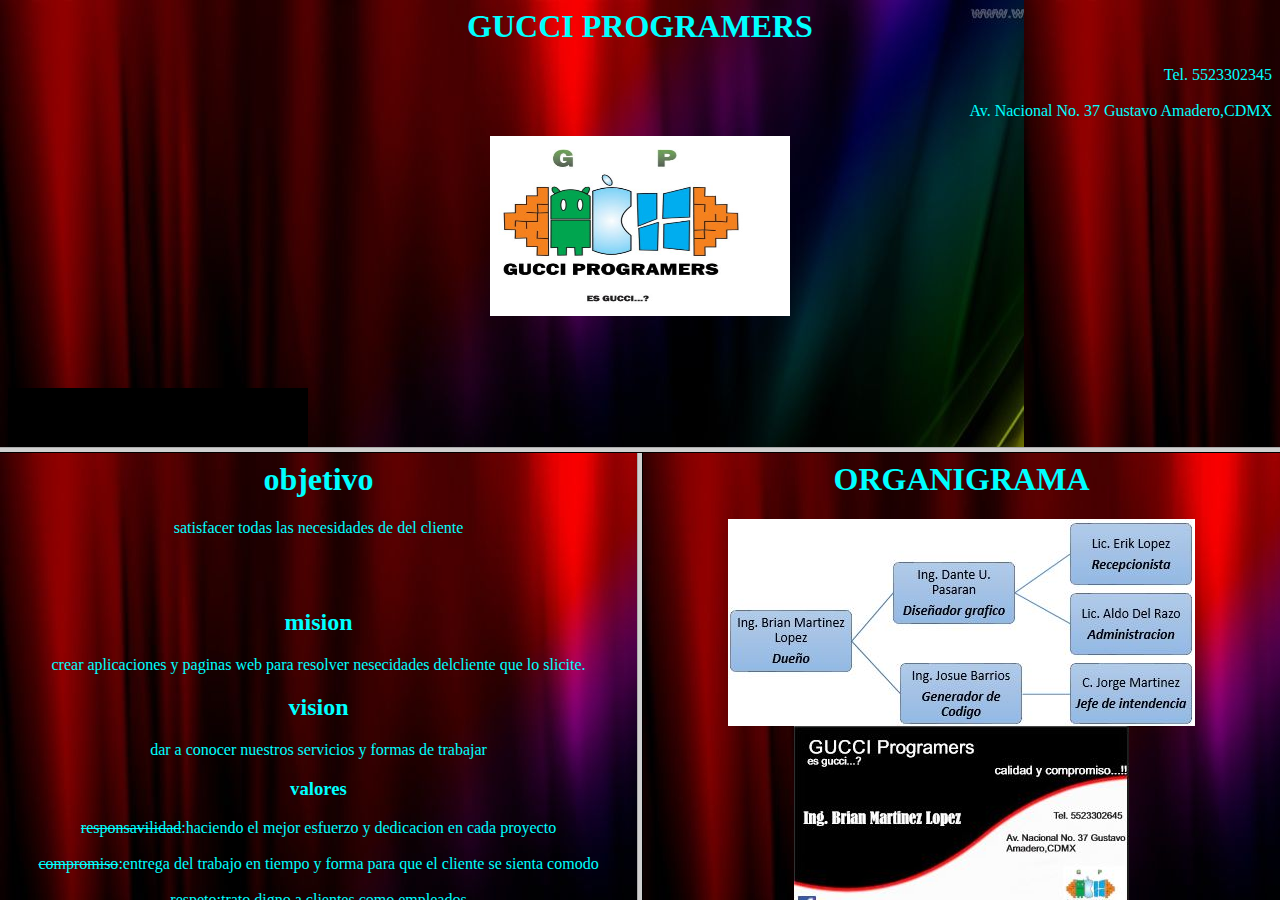
<file: index.html>
<html>
<title>GUCCI PROGRAMERS</title>
<frameset rows=50%,*>
    <frame scrolling="no" src="LOGO.html">
      <frameset cols=50%,*>
         <frame src="MISION.html"></frame>
         <frame src="ORG.html"></frame>
      </frameset>
	</frame>
</frameset>
</html>
</file>
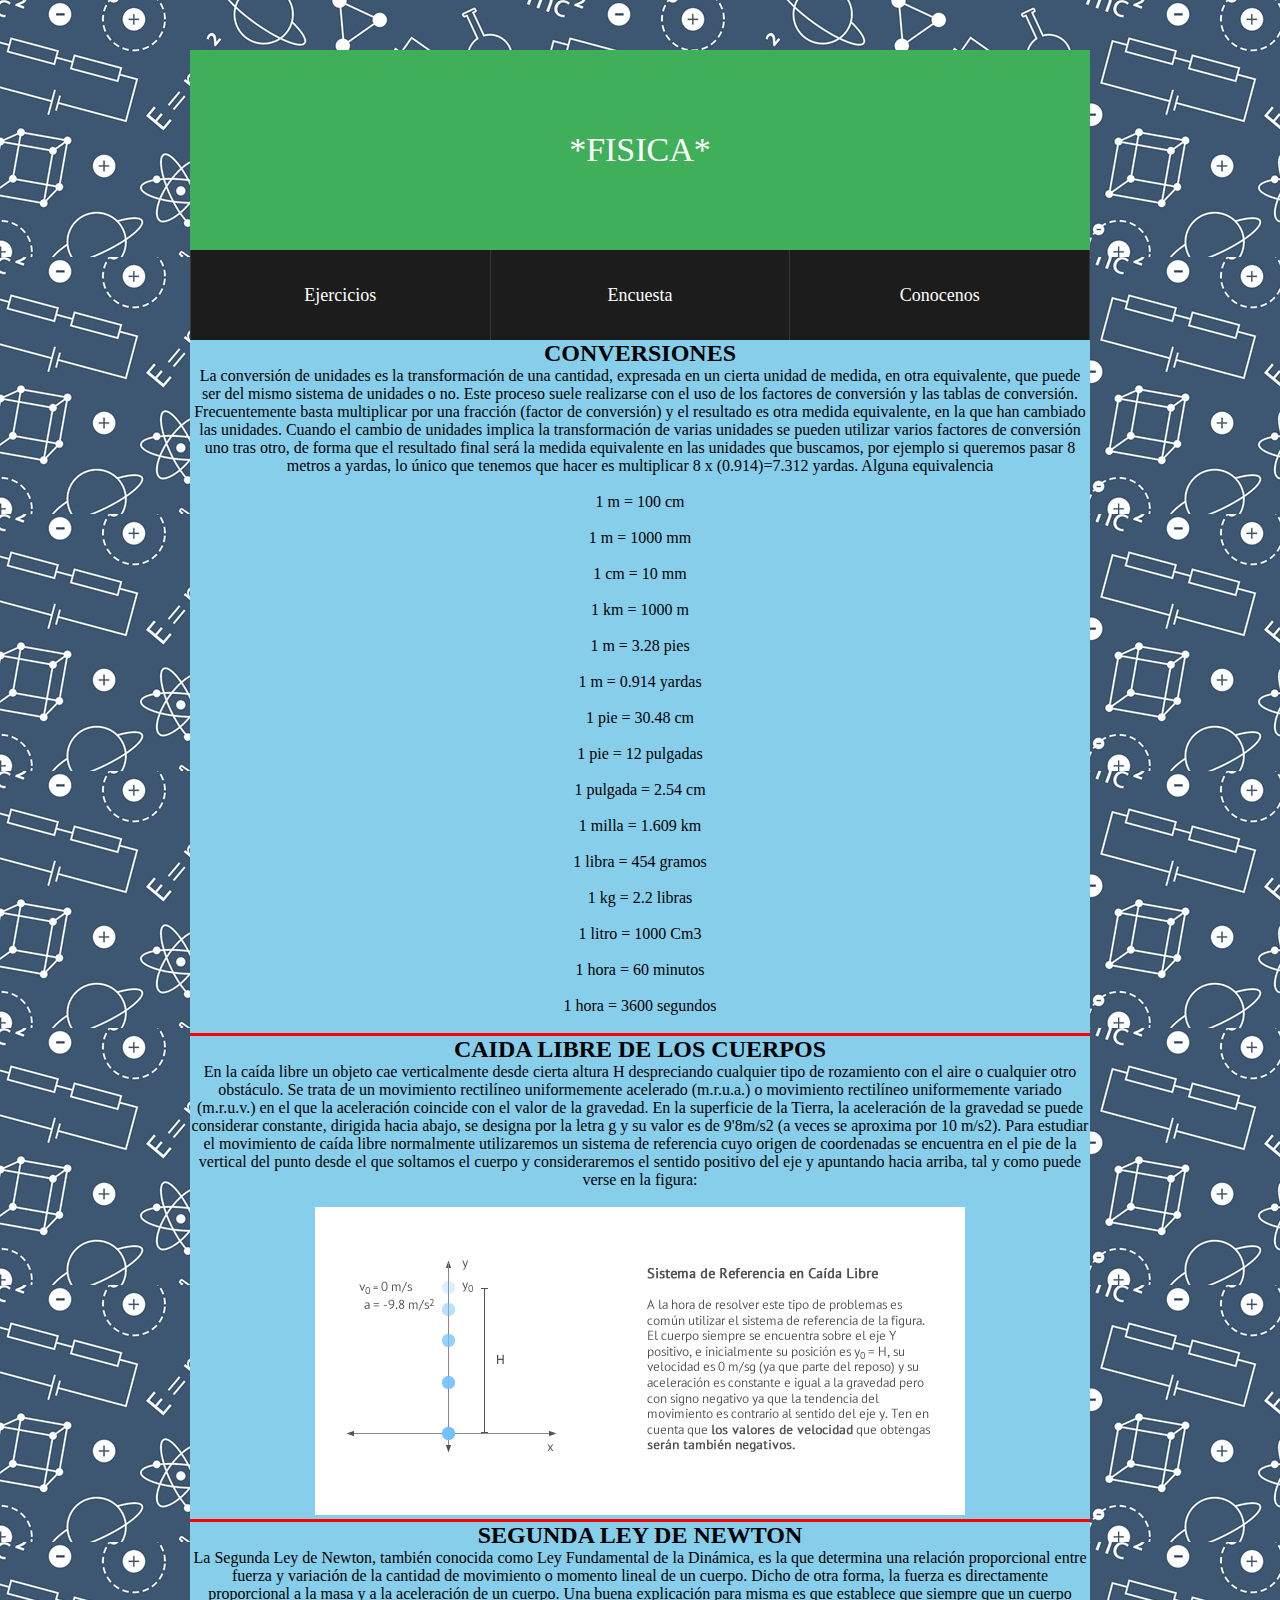
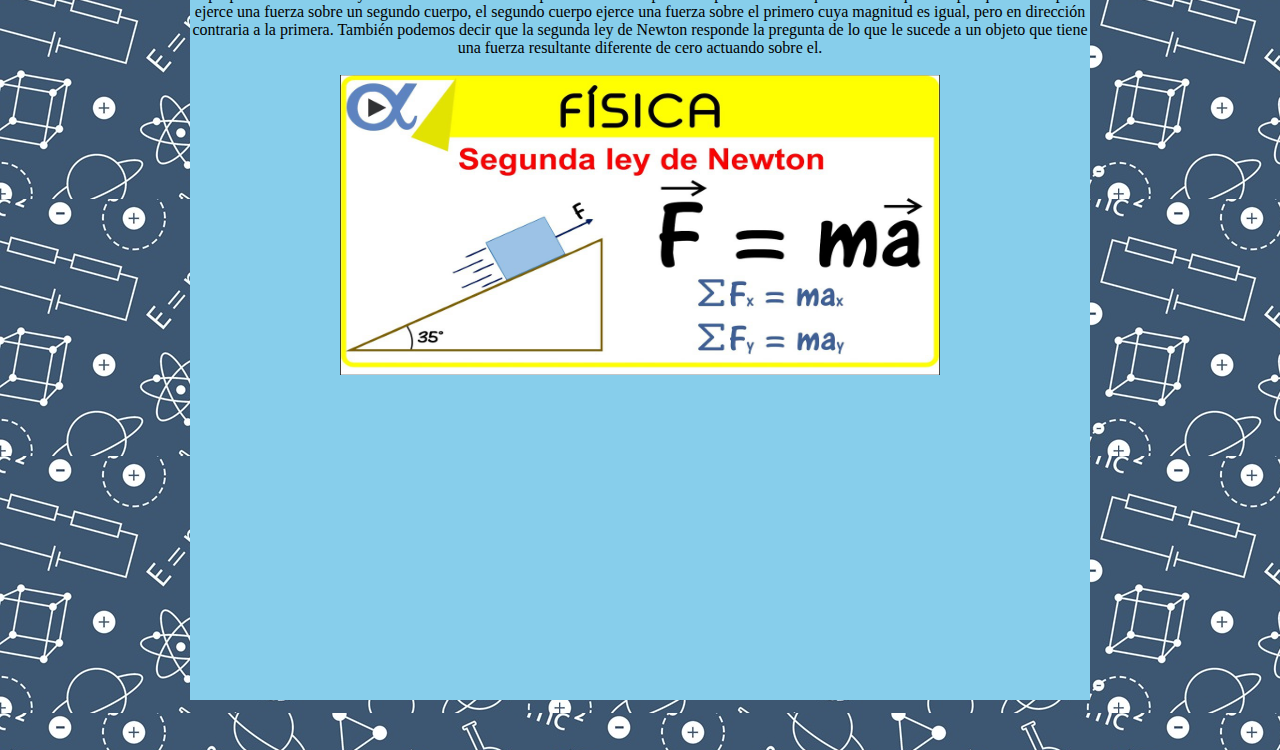
<file: fisica.html>
<!doctype html>

<html>
	<head>
      <title>Fisica</title>
	  <meta charset="utf-8"/>
	  <link rel="shortcut icon" href="favicon.ico"/>
	  <link rel="stylesheet" href="estilos.css">
	</head>
	
	<body background="fisica.jpg">
		<center><div style="background-color: skyblue; height: 2250px; width: 900px; margin-top: 50px; margin-bottom: 50px">
			<section class="title">
			<h1> *FISICA* </h1>
			</section>
			<nav class="navegacion">
				<ul class="menu">
					<li class="first-item">
						<a href="Ejercicios.html">
							<img src="ejercicios.jpg" alt="" class="imagen"></img>
							<span class="text-item">Ejercicios</span>
							<span class="down-item"></span>
						</a>
					</li>
					<li>
						<a href="formulario.html">
							<img src="encuesta.jpg" alt="" class="imagen"></img>
							<span class="text-item">Encuesta</span>
							<span class="down-item"></span>
						</a>
					</li>
					<li>
						<a href="index.html">
							<img src="personal.jpg" alt="" class="imagen"></img>
							<span class="text-item">Conocenos</span>
							<span class="down-item"></span>
						</a>
					</li>
				</ul>
			</nav>
			<a href="#123"></a>
			<p align="justify"><h2>CONVERSIONES</h2>
			La conversión de unidades es la transformación de una cantidad, expresada en un cierta unidad de medida, en otra equivalente, que puede ser del
			mismo sistema de unidades o no.
			Este proceso suele realizarse con el uso de los factores de conversión y las tablas de conversión.
			Frecuentemente basta multiplicar por una fracción (factor de conversión) y el resultado es otra medida equivalente, en la que han cambiado las 
			unidades. Cuando el cambio de unidades implica la transformación de varias unidades se pueden utilizar varios factores de conversión uno tras otro,
			de forma que el resultado final será la medida equivalente en las unidades que buscamos, por ejemplo si queremos pasar 8 metros a yardas, lo único 
			que tenemos que hacer es multiplicar 8 x (0.914)=7.312 yardas.

			Alguna equivalencia<br></br>

			1 m = 100 cm<br></br>
			1 m = 1000 mm<br></br>
			1 cm = 10 mm<br></br>
			1 km = 1000 m<br></br>
			1 m = 3.28 pies<br></br>
			1 m =  0.914 yardas<br> </br>
			1 pie = 30.48 cm<br></br>
			1 pie = 12 pulgadas <br></br>
			1 pulgada = 2.54 cm<br></br>
			1 milla = 1.609 km<br></br>
			1 libra = 454 gramos<br></br>
			1 kg = 2.2 libras <br></br>
			1 litro = 1000 Cm3<br></br>
			1 hora = 60 minutos<br></br>
			1 hora = 3600 segundos<br></br>
			<hr color="red" size=5></hr>
			<h2>CAIDA LIBRE DE LOS CUERPOS</h2>
			En la caída libre un objeto cae verticalmente desde cierta altura H despreciando cualquier tipo de rozamiento con el aire o cualquier otro obstáculo. 
			Se trata de un movimiento rectilíneo uniformemente acelerado (m.r.u.a.) o movimiento rectilíneo uniformemente variado (m.r.u.v.) en el que la aceleración coincide con
			el valor de la gravedad. En la superficie de la Tierra, la aceleración de la gravedad se puede considerar constante, dirigida hacia abajo, se designa por la letra g y 
			su valor es de 9'8m/s2 (a veces se aproxima por 10 m/s2).

			Para estudiar el movimiento de caída libre normalmente utilizaremos un sistema de referencia cuyo origen de coordenadas se encuentra en el pie de la vertical del punto
			desde el que soltamos el cuerpo y consideraremos el sentido positivo del eje y apuntando hacia arriba, tal y como puede verse en la figura:<br></br>
			<img src="caidalibre.jpg"></img>
			<hr color="red" size=5></hr>
			<h2>SEGUNDA LEY DE NEWTON</h2>
			La Segunda Ley de Newton, también conocida como Ley Fundamental de la Dinámica, es la que determina una relación proporcional entre fuerza y variación de la cantidad
			de movimiento o momento lineal de un cuerpo. Dicho de otra forma, la fuerza es directamente proporcional a la masa y a la aceleración de un cuerpo.
			Una buena explicación para misma es que establece que siempre que un cuerpo ejerce una fuerza sobre un segundo cuerpo, el segundo cuerpo ejerce una fuerza sobre el
			primero cuya magnitud es igual, pero en dirección contraria a la primera.  También podemos decir que la segunda ley de Newton responde la pregunta de lo que le sucede 
			a un objeto que tiene una fuerza resultante diferente de cero actuando sobre el.<br></br>
			<img src="segunda.jpg" width="600" height="300"></img>
			
			</p>			
		</div></center>
	</body>
</html>
</file>
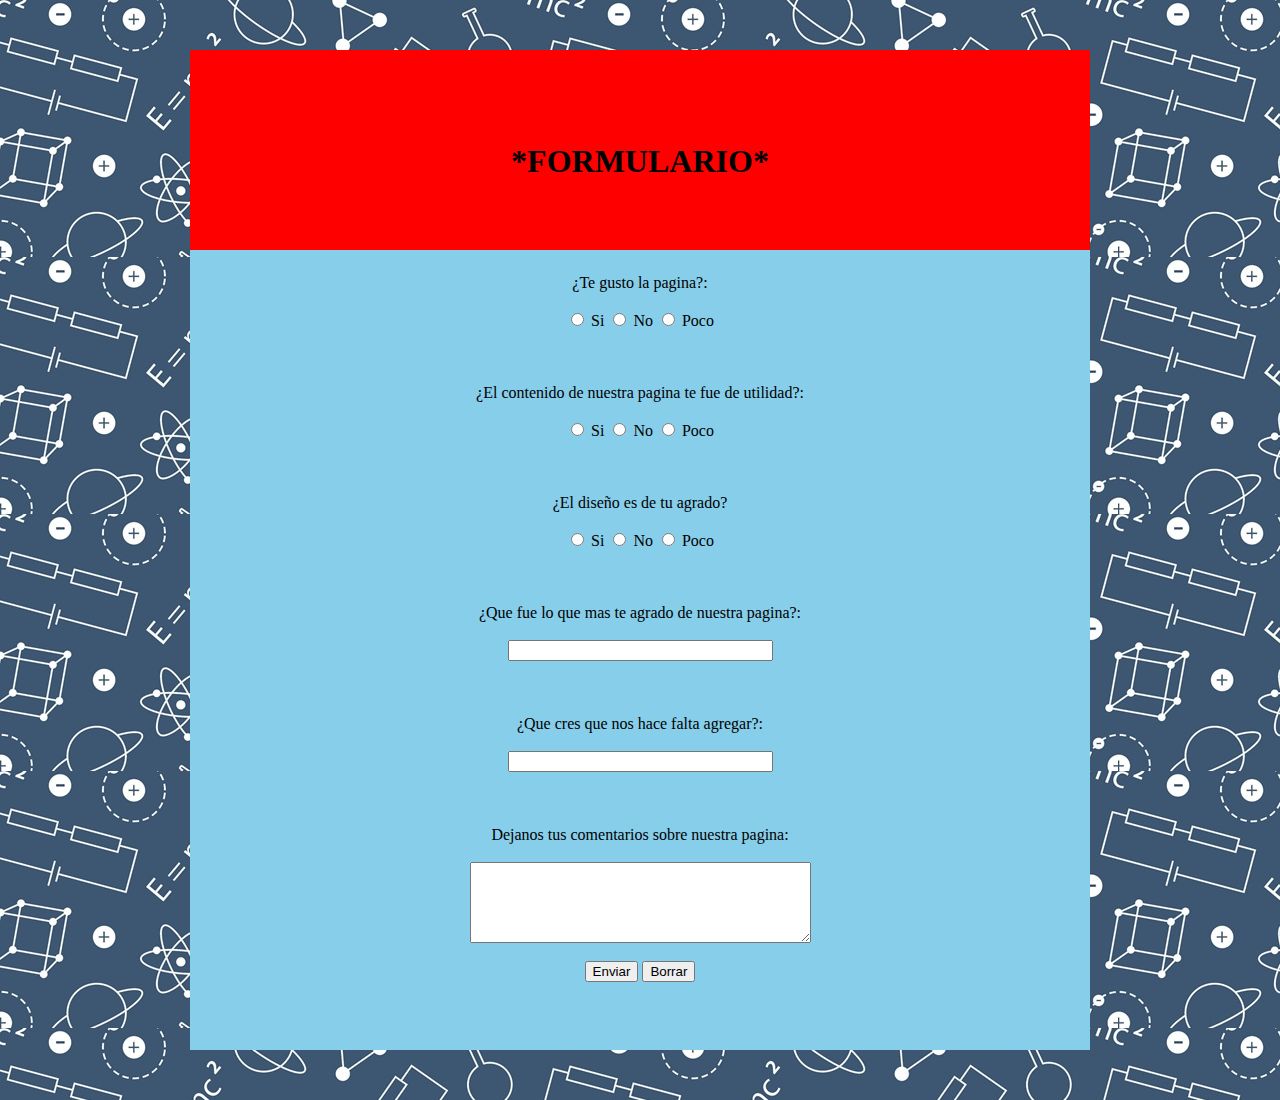
<file: formulario.html>
<html>
<head>
	<title>Formulario</title>
	 <meta charset="utf-8"/>
	 <link rel="shortcut icon" href="favicon.ico"/>
</head>
<body background="fisica.jpg">
		<center><div style="background-color: skyblue; height: 1000px; width: 900px; margin-top: 50px; margin-bottom: 50px">
		<div style="background-color: red; height: 200px; width: 900px">
		<br></br><br></br><h1> *FORMULARIO* </h1>
		
		<form action="mailto:danteupr@gmail.com" method="post">
		<p>
		<br></br><br></br>¿Te gusto la pagina?:<br></br>
		<input type=radio name=gusto value="Si"> Si
		<input type=radio name=gusto value="No"> No
		<input type=radio name=gusto value="Poco"> Poco<br></br>
		
		<br></br>¿El contenido de nuestra pagina te fue de utilidad?:<br></br>
		<input type=radio name=contenido value="Si"> Si
		<input type=radio name=contenido value="No"> No
		<input type=radio name=contenido value="Poco"> Poco<br></br>
		
		<br></br>¿El diseño es de tu agrado?<br></br>
		<input type=radio name=diseño value="Si"> Si
		<input type=radio name=diseño value="No"> No
		<input type=radio name=diseño value="Poco"> Poco<br></br>
		
		<br></br>¿Que fue lo que mas te agrado de nuestra pagina?: <br></br>
		<input type=text name=agrado size=30><br></br>
		
		<br></br>¿Que cres que nos hace falta agregar?: <br></br>
		<input type=text name=agregar size=30><br></br>
		
		<br></br>Dejanos tus comentarios sobre nuestra pagina:
		<br></br>
		<textarea name=comentario rows=5 cols=40 wrap=virtual>
		</textarea><br></br>
		<input type=submit value="Enviar">
		<input type=reset value="Borrar">
	
		</p>
		</center>
		
</form>
</div>
</div>
</body>
</html>
</file>
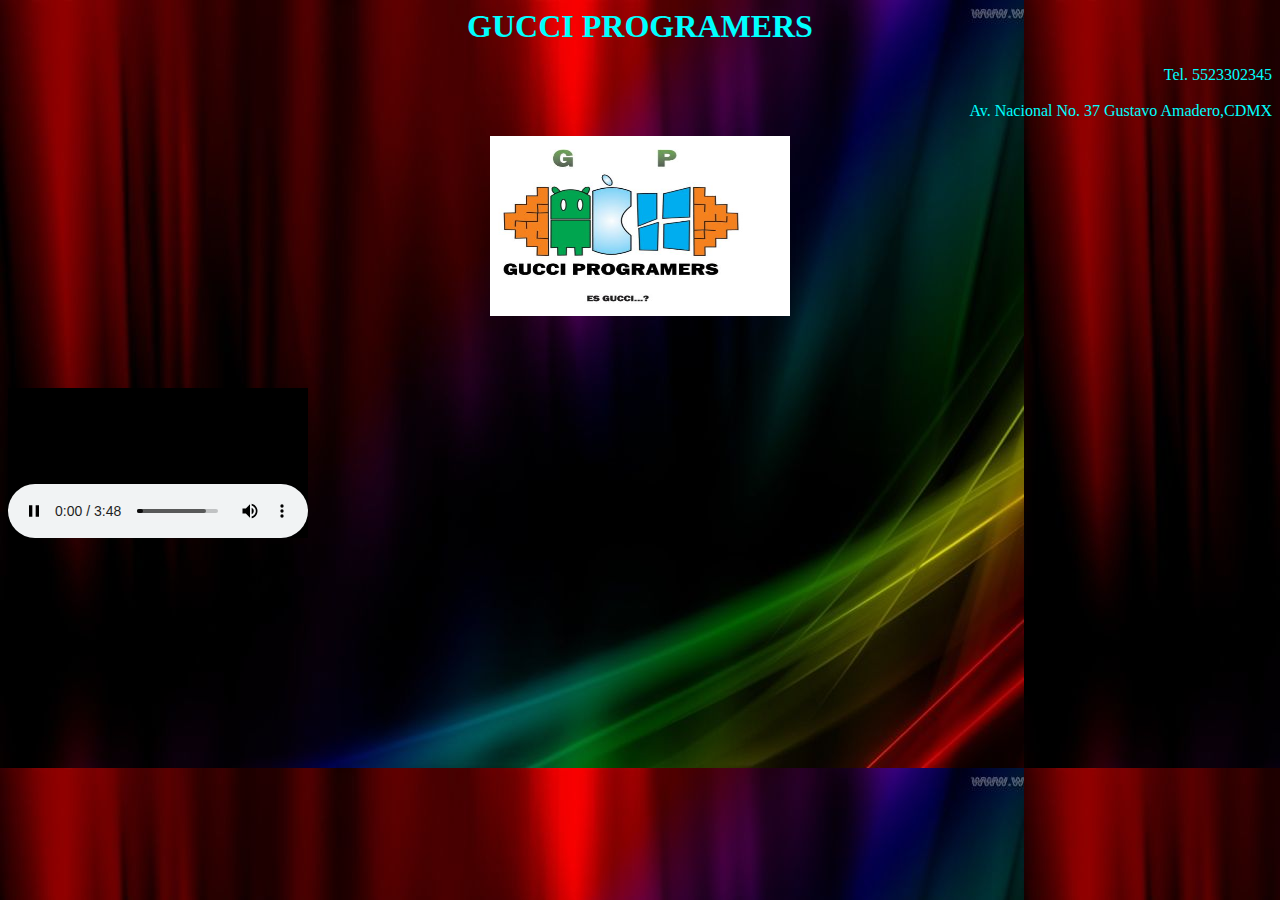
<file: LOGO.html>
<html>
<head>
<body background="logo2.jpg">
<font color="aqua">
<center><h1><b>GUCCI PROGRAMERS</center></h1></b>
<p align="right">Tel. 5523302345 <br></br>Av. Nacional No. 37 Gustavo Amadero,CDMX</p>
<center><img height="180" width="300" src="LOGO.JPG"></img></center>
<br></br>
<br></br>
<embed src ="That Good.mp3" ></embed>
</font>
</body>
</head>
</html>
</file>
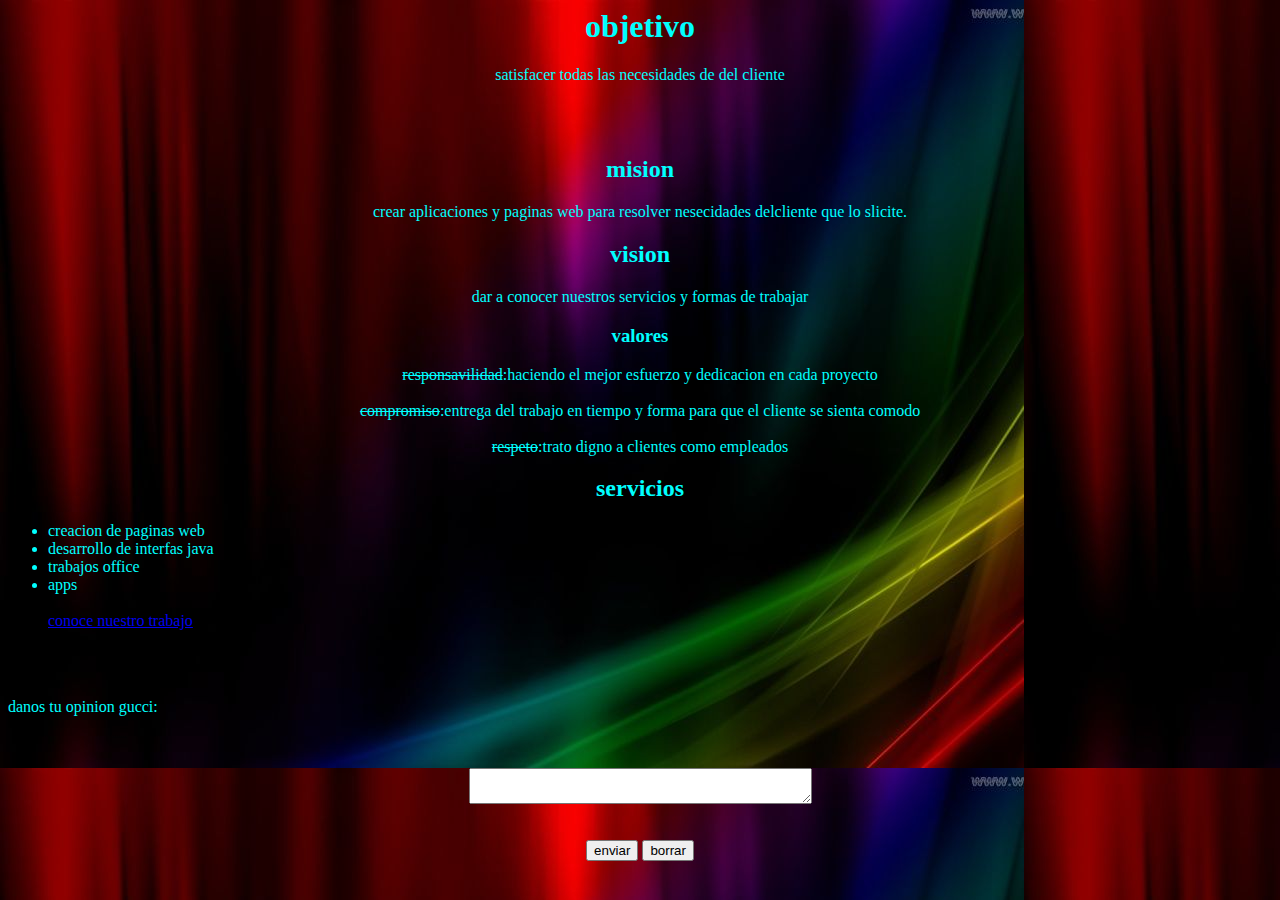
<file: MISION.html>
<html>
<body background="logo2.jpg">
<font color="aqua">
<center><h1><b>objetivo</center></h1></b>
<p><center>satisfacer todas las necesidades de del cliente</p><br></br></center>
<center><h2><b>mision</center></h2></b>
<p><center>crear aplicaciones y paginas web para resolver nesecidades delcliente que lo slicite.</p></center>
<center><h2><b>vision</center></h2></b>
<p><center>dar a conocer nuestros servicios y formas de trabajar</p></center>
<center><h3><b>valores</center></h3></b>
<p><center><s>responsavilidad</s>:haciendo el mejor esfuerzo y dedicacion en cada proyecto<br></br><s>compromiso</s>:entrega del trabajo en tiempo y forma para que el cliente se sienta comodo<br></br>
<s>respeto</s>:trato digno a clientes como empleados</p></center>
<center><h2><b>servicios</center></h2></b>
<ul>
<li type="*">creacion de paginas web
<li>desarrollo de interfas java
<li>trabajos office
<li>apps<br></br>
<a href="fisica.html" target="MISION.html">conoce nuestro trabajo</a>
</ul>
<br></br>
<form  action="mailto:danteupr@gmail.com" method="post">
<p>
danos tu opinion gucci: </p> <br></br>
<center><textarea name=comentario rowa=50 cols=40 wrap=virtual></textarea></center><br></br>
<center><input type="submit" value="enviar">
<input type="reset" value="borrar"></center>
</form>
</font>
</body>
</html>
</file>
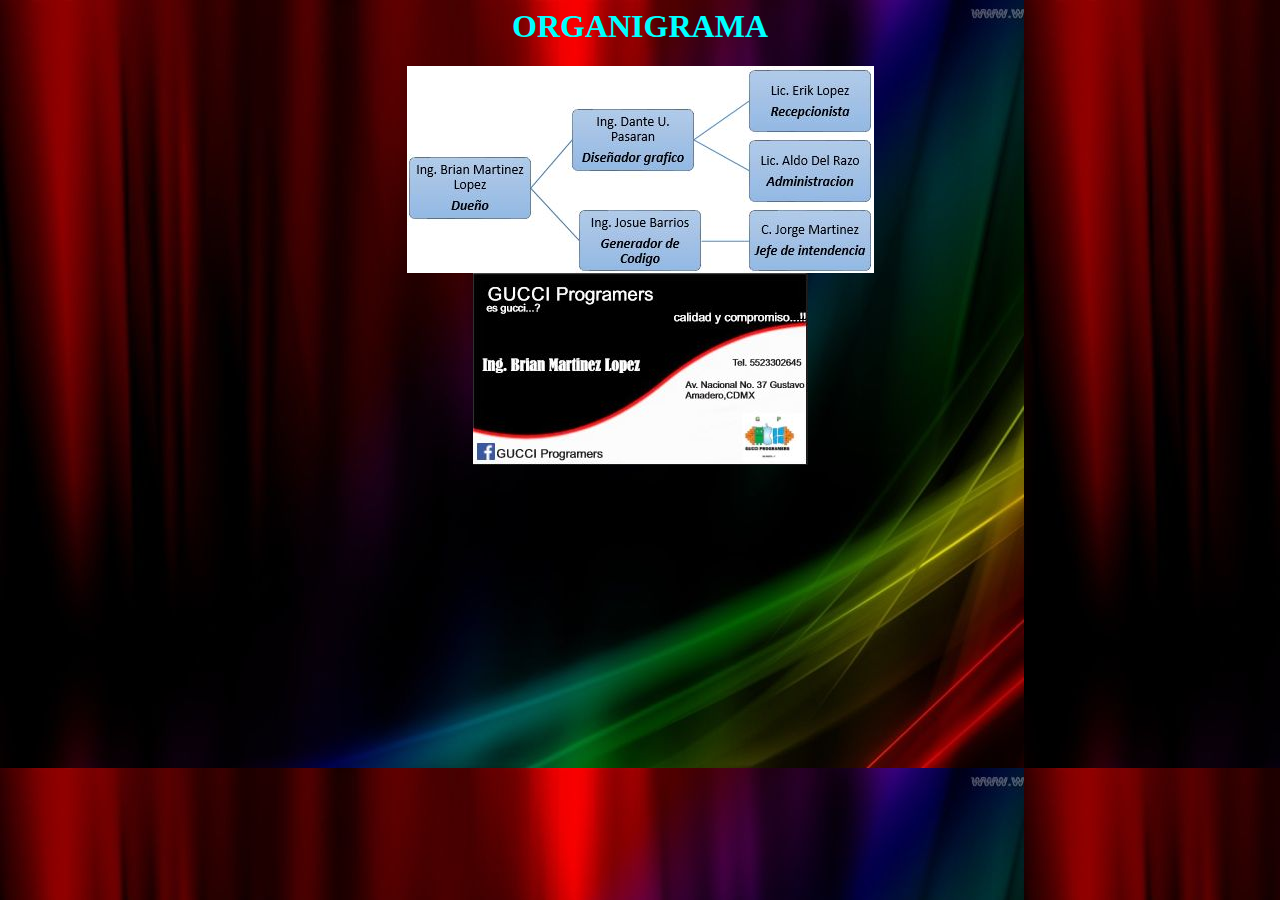
<file: ORG.html>
<html>
<head>
		<title></title>
</head>
<body background="logo2.jpg">
<font color="aqua">
<center><h1>ORGANIGRAMA</h1></center>
<center><a href="personal.html"><img src="ORG.JPG"></a></img></center>
<center><img src="targeta.jpg"></img></center>
</font>
</body>
</html>
</file>
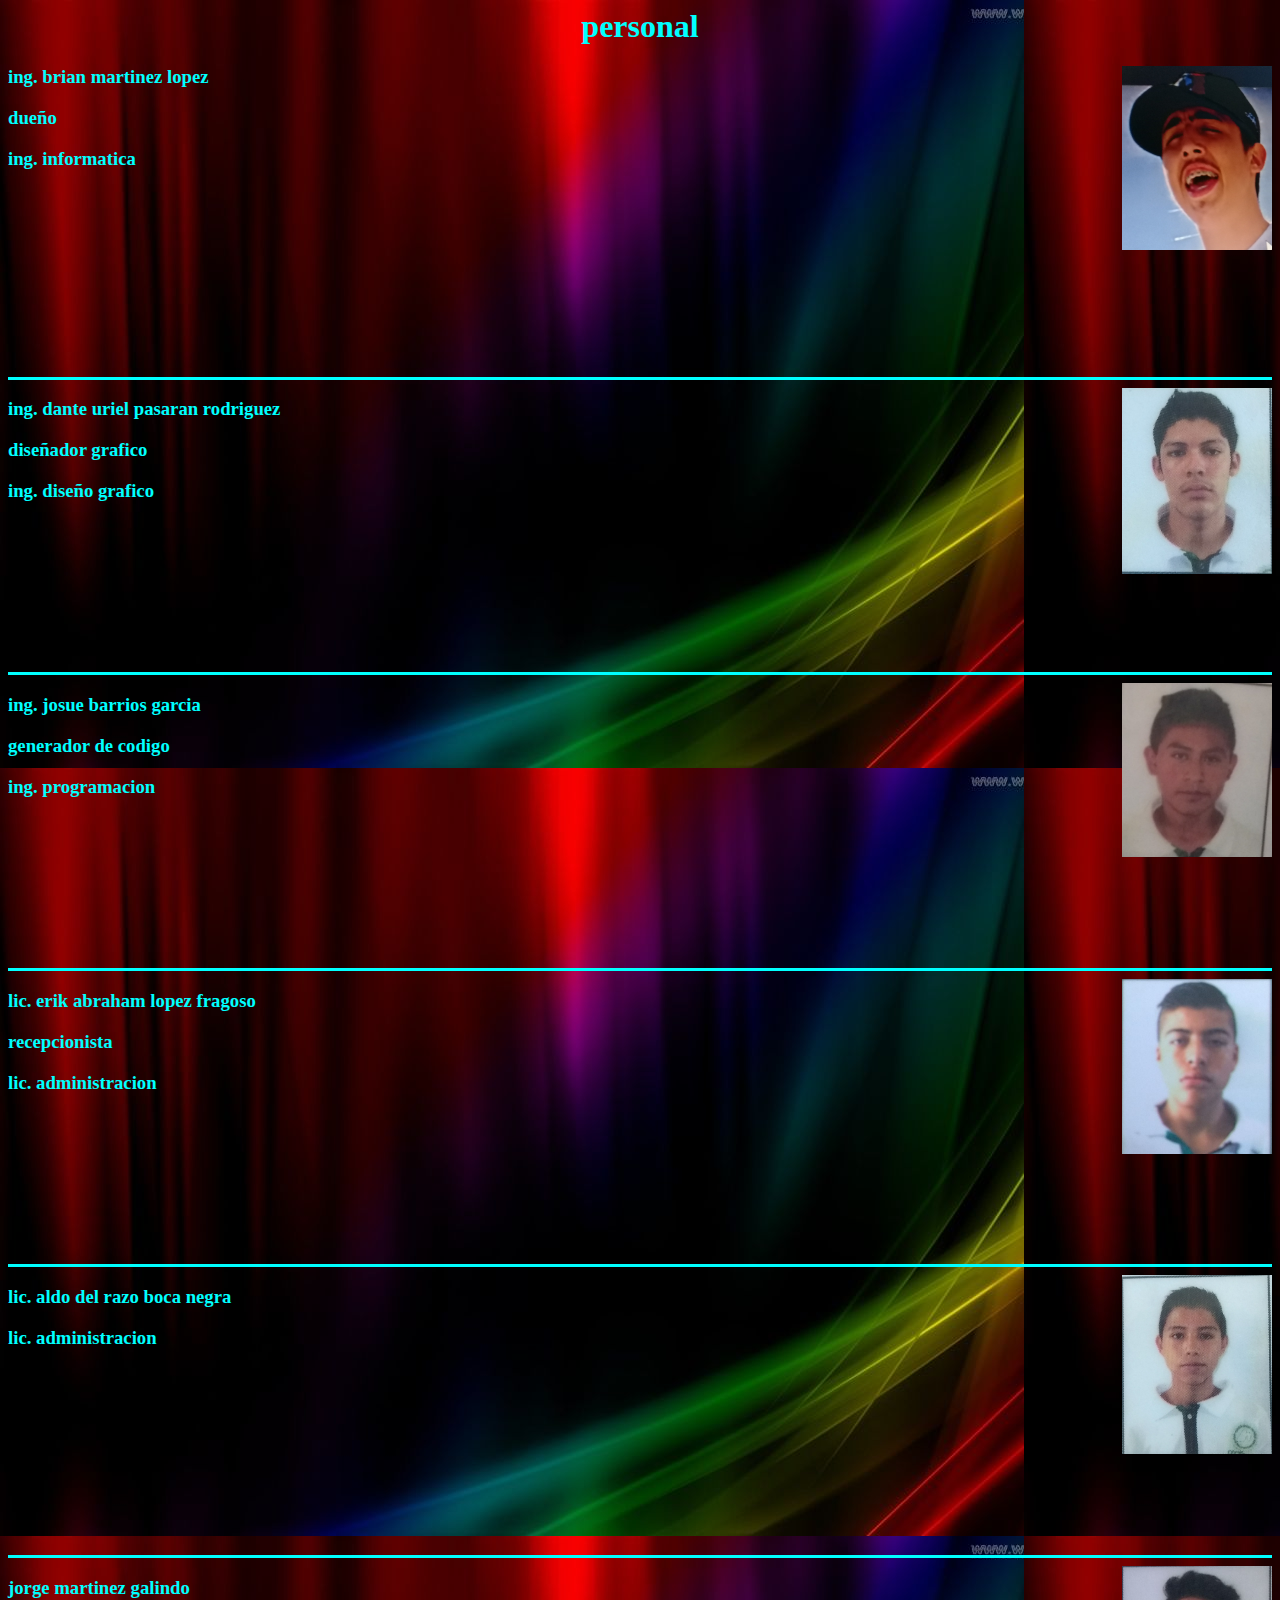
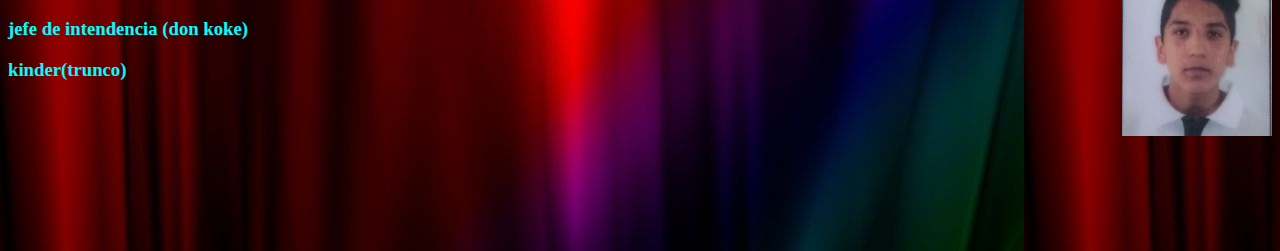
<file: personal.html>
<html>
<body background="logo2.jpg">
<font color="aqua">
<center><h1><b>personal</center></h1></b>
<img align="right" width="150" src="bry.jpg"></img>
<h3>ing. brian martinez lopez</h3>
<h3>dueño</h3>
<h3>ing. informatica</h3>
<br></br>
<br></br>
<br></br>
<br></br>
<br></br>
<hr color="aqua" size=3></hr>
<img align="right" width="150" src="yo.jpg"></img>
<h3>ing. dante uriel pasaran rodriguez</h3>
<h3>diseñador grafico</h3>
<h3>ing. diseño grafico</h3>
<br></br>
<br></br>
<br></br>
<br></br>
<hr color="aqua" size=3></hr>
<img align="right" width="150" src="josu.jpg"></img>
<h3>ing. josue barrios garcia</h3>
<h3>generador de codigo</h3>
<h3>ing. programacion</h3>
<br></br>
<br></br>
<br></br>
<br></br>
<hr color="aqua" size=3></hr>
<img align="right" width="150" src="erik.jpg"></img>
<h3>lic. erik abraham lopez fragoso</h3>
<h3>recepcionista</h3>
<h3>lic. administracion</h3>
<br></br>
<br></br>
<br></br>
<br></br>
<hr color="aqua" size=3></hr>
<img align="right" width="150" src="aldo.jpg"></img>
<h3>lic. aldo del razo boca negra</h3>
<h3>lic. administracion</h3>
<br></br>
<br></br>
<br></br>
<br></br>
<br></br>
<hr color="aqua" size=3></hr>
<img align="right" width="150" src="koke.jpg"></img>
<h3>jorge martinez galindo</h3>
<h3>jefe de intendencia (don koke)</h3>
<h3>kinder(trunco)</h3>
<br></br>
<br></br>
<br></br>
<br></br>
</font>
</body>
</html>
</file>
<file: estilos.css>
*{
	margin: 0;
	padding: 0;
	-webkit-box-sizing: border-box;
	-moz-box-sizing: border-box;
	box-sizing: border-box;
}

body{
	font-family: 'Century Gothic';
}

a{
	text-decoration: none;
}

ul{
	list-style: none;
}

img{
	max-width: 100%;
}


.title{
	width: 100%;
	background: #3FAF59;
	height: 200px;

	display: flex;
	align-items: center;
	justify-content: center;
}

.title h1{
	color: #fff;
	font-size: 34px;
	font-weight: 200;
	text-align: center;
}

.navegacion{
	width: 100%;
	background: #1C1C1C;

	display: flex;
	justify-content: center;
}

.menu{
	width: 1000px;
	display: flex;
	flex-wrap: wrap;
	height: 90px;
}

.menu li{
	flex-basis: 0;
	flex-grow: 1;
	border-right: 1px solid #363636;
	position: relative;
}

.menu .first-item{
	border-left: 1px solid #363636;
}

.menu li a{
	display: flex;
	flex-direction: column;
	font-size: 18px;
}

.menu .imagen{
	position: absolute;
	bottom: 0;
	right: 30px;
	width: 0%;
	z-index: 20;

	-webkit-transition: all 300ms cubic-bezier(0.445, 0.050, 0.550, 0.950); 
   -moz-transition: all 300ms cubic-bezier(0.445, 0.050, 0.550, 0.950); 
     -o-transition: all 300ms cubic-bezier(0.445, 0.050, 0.550, 0.950); 
        transition: all 300ms cubic-bezier(0.445, 0.050, 0.550, 0.950); /* easeInOutSine */

-webkit-transition-timing-function: cubic-bezier(0.445, 0.050, 0.550, 0.950); 
   -moz-transition-timing-function: cubic-bezier(0.445, 0.050, 0.550, 0.950); 
     -o-transition-timing-function: cubic-bezier(0.445, 0.050, 0.550, 0.950); 
        transition-timing-function: cubic-bezier(0.445, 0.050, 0.550, 0.950); /* easeInOutSine */

    -webkit-box-shadow: 0px 0px 5px 0px rgba(0,0,0,0.51);
-moz-box-shadow: 0px 0px 5px 0px rgba(0,0,0,0.51);
box-shadow: 0px 0px 5px 0px rgba(0,0,0,0.51);
}

.menu li a .text-item{
	width: 100%;
	height: 100%;
	display: flex;
	justify-content: center;
	align-items: center;
	text-align: center;
	color: #fff;
	top: 0%;
	position: absolute;
	z-index: 10;

	-webkit-transition: all 500ms cubic-bezier(0.175, 0.885, 0.320, 1); /* older webkit */
-webkit-transition: all 500ms cubic-bezier(0.175, 0.885, 0.320, 1.275); 
   -moz-transition: all 500ms cubic-bezier(0.175, 0.885, 0.320, 1.275); 
     -o-transition: all 500ms cubic-bezier(0.175, 0.885, 0.320, 1.275); 
        transition: all 500ms cubic-bezier(0.175, 0.885, 0.320, 1.275); /* easeOutBack */

-webkit-transition-timing-function: cubic-bezier(0.175, 0.885, 0.320, 1); /* older webkit */
-webkit-transition-timing-function: cubic-bezier(0.175, 0.885, 0.320, 1.275); 
   -moz-transition-timing-function: cubic-bezier(0.175, 0.885, 0.320, 1.275); 
     -o-transition-timing-function: cubic-bezier(0.175, 0.885, 0.320, 1.275); 
        transition-timing-function: cubic-bezier(0.175, 0.885, 0.320, 1.275); /* easeOutBack */
}

.menu li a .down-item{
	position: absolute;
	top: 0%;
	width: 100%;
	height: 100%;
	background: #1C1C1C;

	-webkit-transition: all 200ms cubic-bezier(0.215, 0.610, 0.355, 1.000); 
   -moz-transition: all 200ms cubic-bezier(0.215, 0.610, 0.355, 1.000); 
     -o-transition: all 200ms cubic-bezier(0.215, 0.610, 0.355, 1.000); 
        transition: all 200ms cubic-bezier(0.215, 0.610, 0.355, 1.000); /* easeOutCubic */

-webkit-transition-timing-function: cubic-bezier(0.215, 0.610, 0.355, 1.000); 
   -moz-transition-timing-function: cubic-bezier(0.215, 0.610, 0.355, 1.000); 
     -o-transition-timing-function: cubic-bezier(0.215, 0.610, 0.355, 1.000); 
        transition-timing-function: cubic-bezier(0.215, 0.610, 0.355, 1.000); /* easeOutCubic */
}

.menu li:hover .down-item, .menu li:hover .text-item{
	top: 100%;
	height: 115%;
}

.menu li:hover .imagen{
	width: 100%;
	right: 0px;
}
</file>
